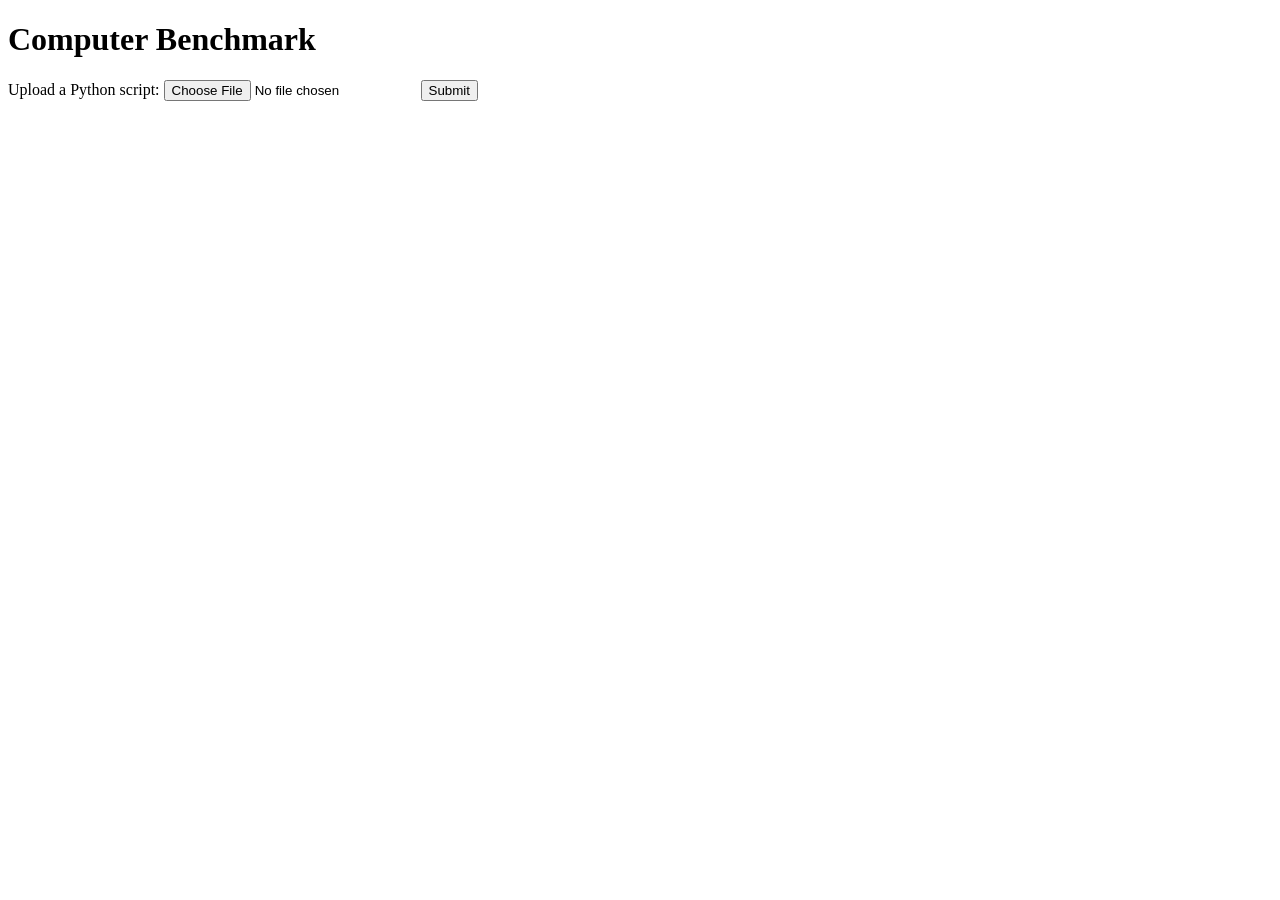
<file: index.html>
<!DOCTYPE html>
<html>
  <head>
    <meta charset="UTF-8">
    <title>Computer Benchmark</title>
  </head>
  <body>
    <h1>Computer Benchmark</h1>
    <form>
      <label for="script-file">Upload a Python script:</label>
      <input type="file" id="script-file" accept=".py">
      <button type="submit" id="submit-button">Submit</button>
    </form>
    <div id="score-container"></div>
    <script src="script.js"></script>
  </body>
</html>
</file>
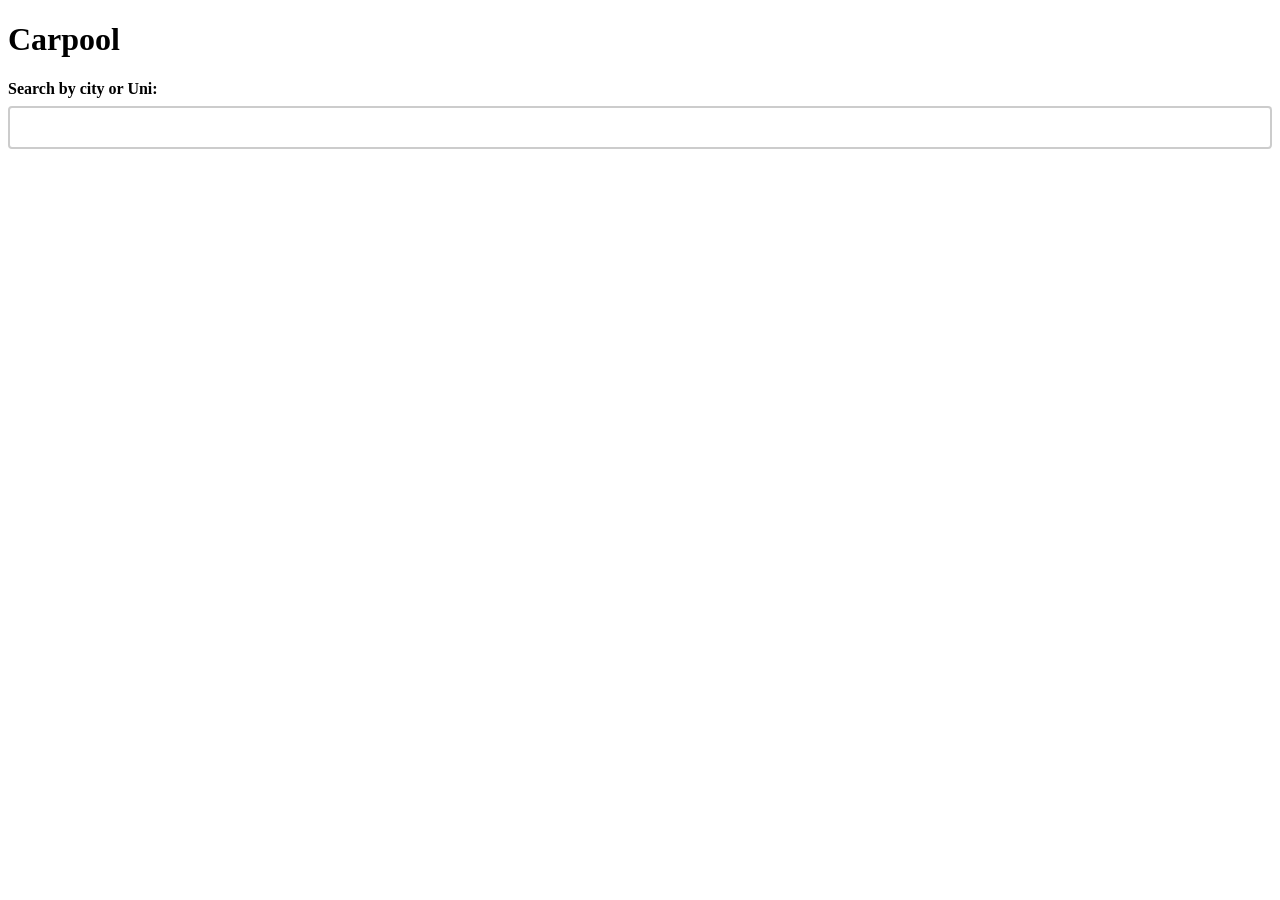
<file: docs/index.html>
<!DOCTYPE html>
<html>
<head>
    <meta charset="UTF-8">
    <title>Carpool</title>
    <link rel="stylesheet" type="text/css" href="styles.css">
</head>
<body>
    <h1>Carpool</h1>
    <div>
        <label for="search-input">Search by city or Uni:</label>
        <input type="text" id="search-input" name="search-input">
    </div>
    <div id="team-cards"></div>

    <script src="https://code.jquery.com/jquery-3.6.0.min.js"></script>
    <script src="script.js"></script>
</body>
</html>
</file>
<file: docs/styles.css>
.team-card {
    border: 1px solid black;
    padding: 10px;
    margin: 10px;
    width: 300px;
    display: inline-block;
}

#team-cards {
    text-align: center;
}

input[type=text] {
    width: 100%;
    padding: 12px 20px;
    margin: 8px 0;
    box-sizing: border-box;
    border: 2px solid #ccc;
    border-radius: 4px;
}

label {
    margin-top: 20px;
    display: block;
    font-weight: bold;
}
</file>
